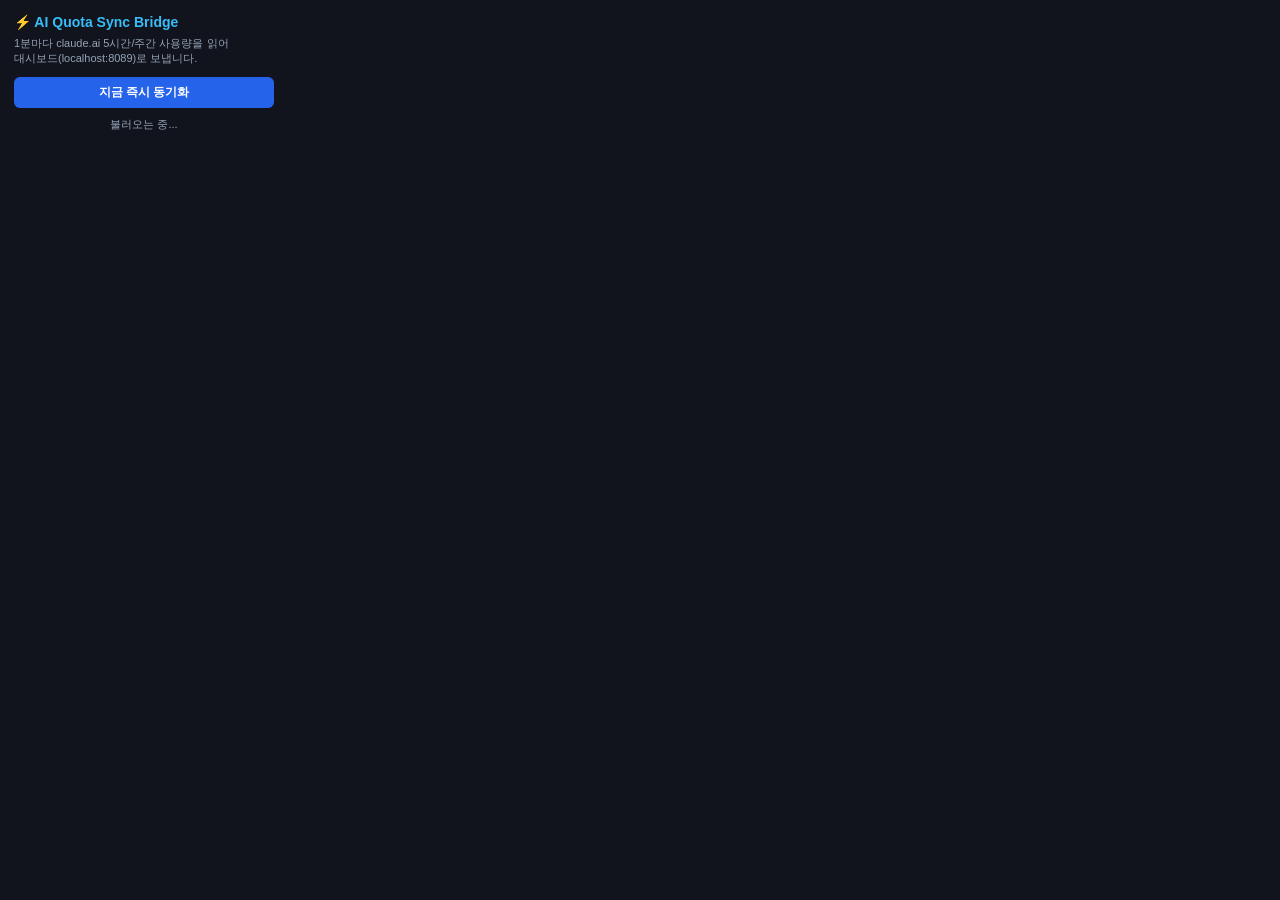
<file: chrome-extension/popup.html>
<!DOCTYPE html>
<html lang="ko">
<head>
  <meta charset="UTF-8">
  <title>AI Quota Sync</title>
  <style>
    body { width: 260px; font-family: -apple-system, "Segoe UI", "Malgun Gothic", sans-serif; background: #11141c; color: #e2e8f0; margin: 0; padding: 14px; word-break: keep-all; }
    h3 { margin: 0 0 6px; font-size: 14px; color: #38bdf8; }
    p { margin: 0 0 10px; font-size: 11px; color: #94a3b8; line-height: 1.4; }
    .btn { width: 100%; background: #2563eb; color: #fff; border: none; padding: 7px; border-radius: 6px; font-size: 12px; font-weight: bold; cursor: pointer; }
    .btn:hover { background: #1d4ed8; }
    .status { margin-top: 8px; font-size: 11px; color: #94a3b8; text-align: center; line-height: 1.5; }
    .ok { color: #4ade80; } .err { color: #f87171; }
  </style>
</head>
<body>
  <h3>⚡ AI Quota Sync Bridge</h3>
  <p>1분마다 claude.ai 5시간/주간 사용량을 읽어 대시보드(localhost:8089)로 보냅니다.</p>
  <button id="syncNowBtn" class="btn">지금 즉시 동기화</button>
  <div class="status" id="statusText">불러오는 중...</div>
  <script src="popup.js"></script>
</body>
</html>
</file>
